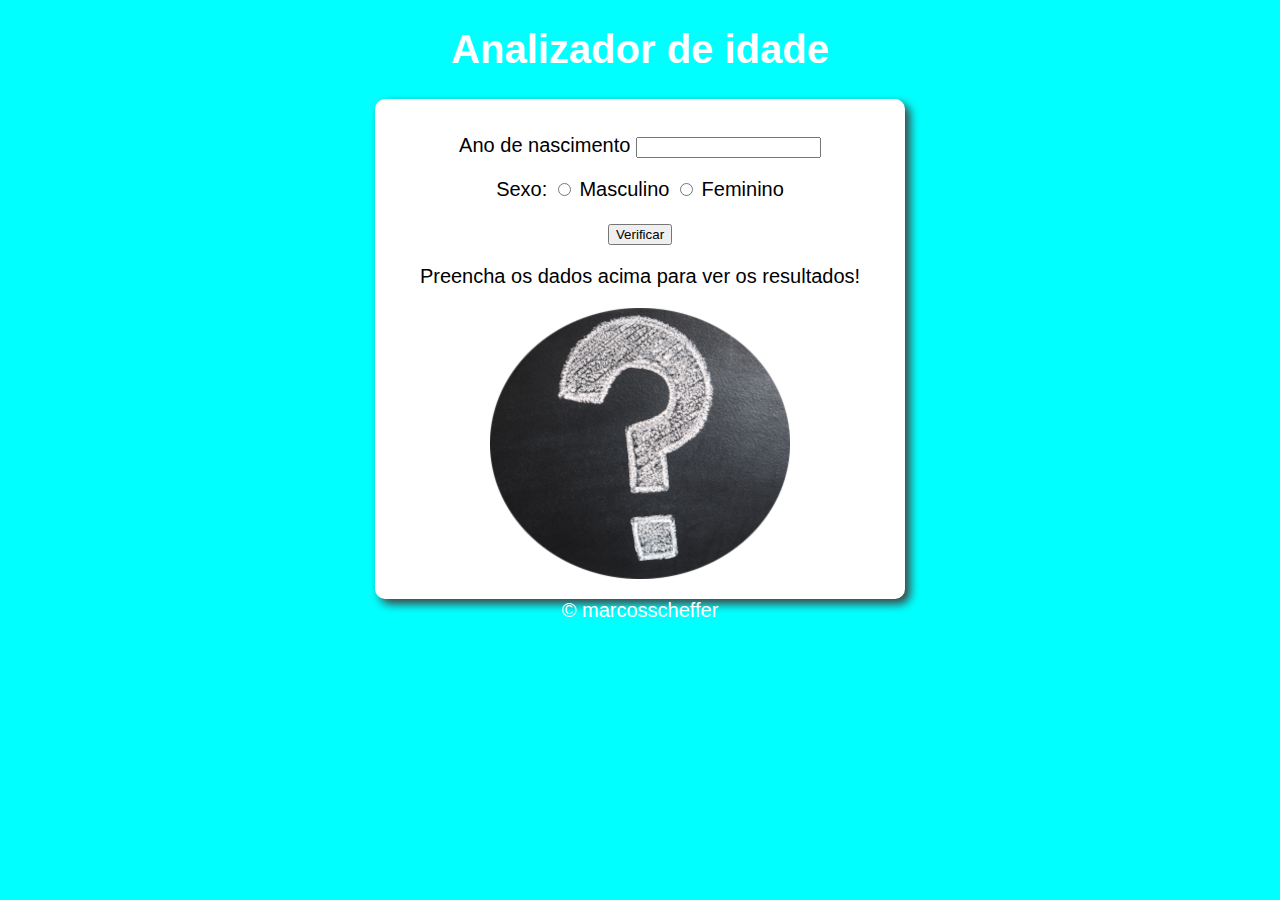
<file: Analizador de Idade/index.html>
<!DOCTYPE html>
<html lang="pt-br">
<head>
    <meta charset="UTF-8">
    <meta http-equiv="X-UA-Compatible" content="IE=edge">
    <meta name="viewport" content="width=device-width, initial-scale=1.0">
    <title>Analizador de Idade</title>
    <link rel="stylesheet" href="style.css">
</head>
<body>
    <header>
        <h1>Analizador de idade</h1>
    </header>
    <section>
      <div>
          <p>Ano de nascimento
              <input type="number" name="txtano" id="txtano">
          </p>
          <p>Sexo:
              <input type="radio" name="radsex" id="masc">
              <label for="masc">Masculino</label>
              <input type="radio" name="radsex" id="fem">
              <label for="fem">Feminino</label>
          </p>
          <input type="button" value="Verificar" onclick="verificar()">
      </div>
      <div id="res">
          <p>Preencha os dados acima para ver os resultados!</p>
          <img src="midia/null.png" alt="">
      </div>
    </section>
    <footer>&copy; marcosscheffer</footer>
    <script src="script.js"></script>
</body>
</html>
</file>
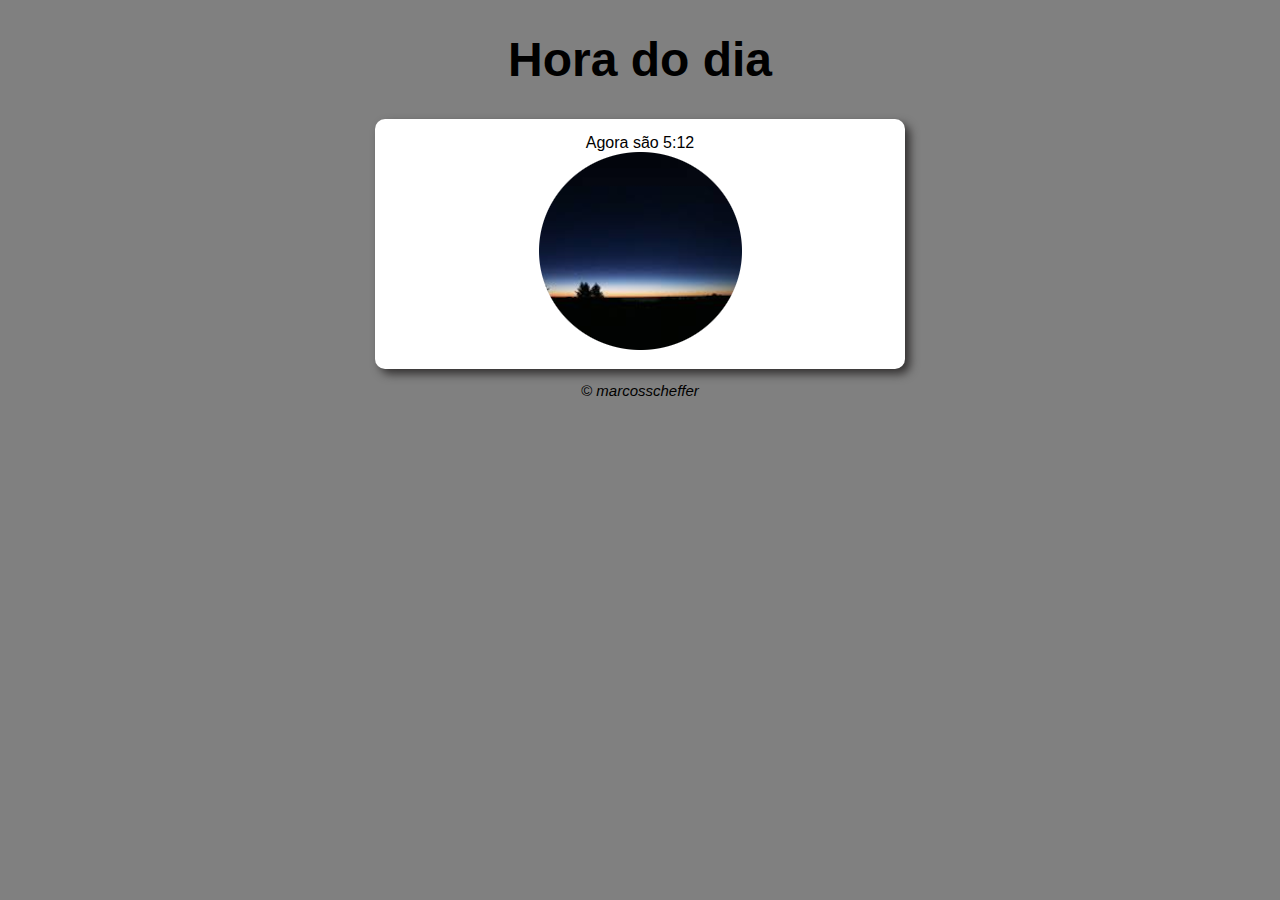
<file: Analizar Horario/index.html>
<!DOCTYPE html>
<html lang="pt-br">
<head>
    <meta charset="UTF-8">
    <meta http-equiv="X-UA-Compatible" content="IE=edge">
    <meta name="viewport" content="width=device-width, initial-scale=1.0">
    <title>Dia</title>
    <link rel="stylesheet" href="style.css">
</head>
<body onload="reload()">
    <header>
        <h1>Hora do dia</h1>
    </header>
    <section>
        <div id="text">
            Aqui vai aparecer msg....
        </div>
        <div id="foto">
            <img src="midia/morning.png" alt="" id="img">
        </div>
    </section>
    <footer>&copy; marcosscheffer</footer>
    <script src="script.js"></script>
</body>
</html>
</file>
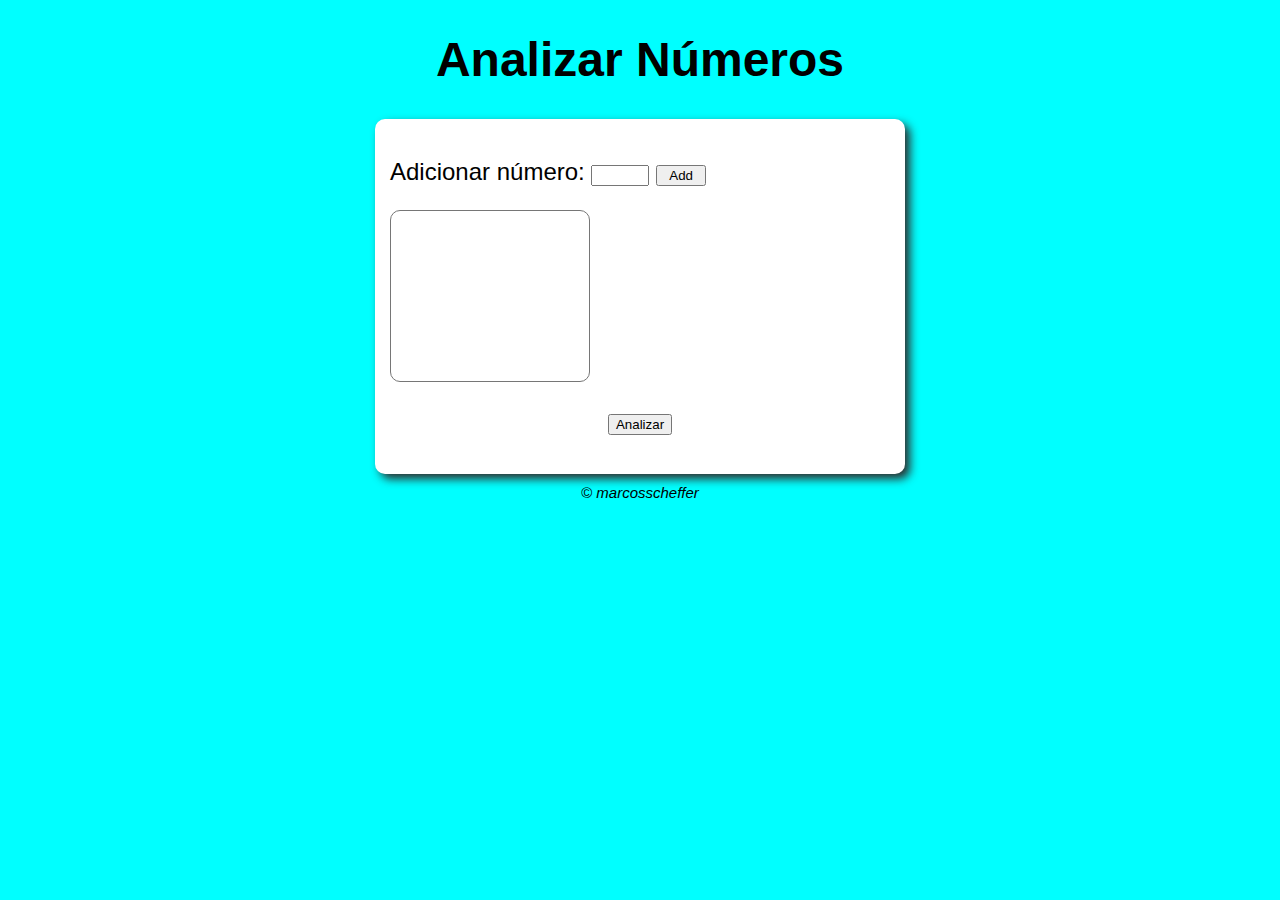
<file: Analizar Números/index.html>
<!DOCTYPE html>
<html lang="en">
<head>
    <meta charset="UTF-8">
    <meta http-equiv="X-UA-Compatible" content="IE=edge">
    <meta name="viewport" content="width=device-width, initial-scale=1.0">
    <title>Analizar Números</title>
    <link rel="stylesheet" href="style.css">
</head>
<body>
    <header>
        <h1>Analizar Números</h1>
    </header>
    <section>
        <div id="add">
            <p>Adicionar número: 
                <input type="number" name="" id="num">
            <input type="button" value="Add" onclick="add()" id="button"></p>
                <select name="" id="list" size="10px">
            </select>
            <p id="analise"><input type="button" value="Analizar" onclick="analise()"></p>
        </div>
        <div id="res">
        </div>
    </section>
    <footer>
        &copy; marcosscheffer
    </footer>
    <script src="script.js"></script>
</body>
</html>
</file>
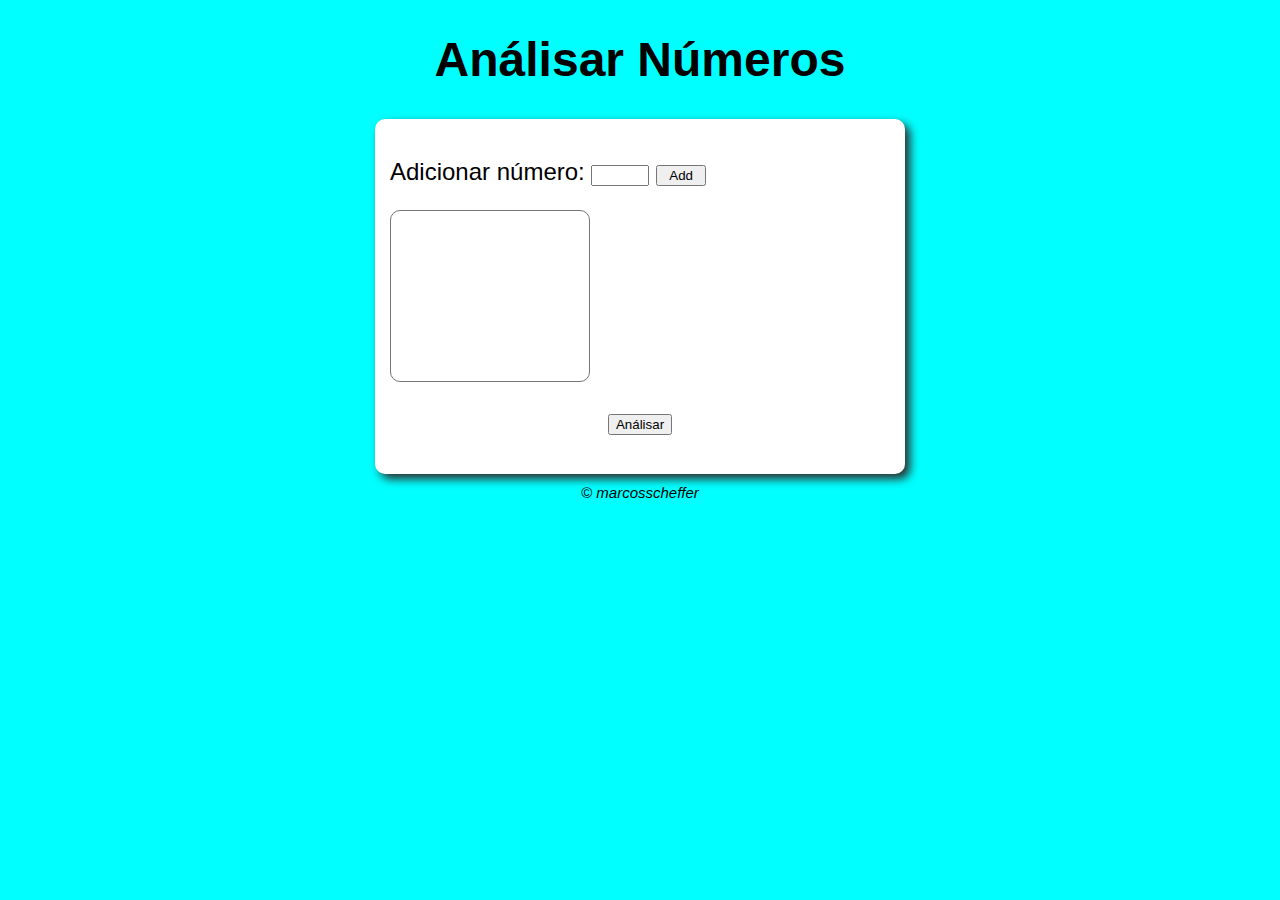
<file: Análisar Números/index.html>
<!DOCTYPE html>
<html lang="en">
<head>
    <meta charset="UTF-8">
    <meta http-equiv="X-UA-Compatible" content="IE=edge">
    <meta name="viewport" content="width=device-width, initial-scale=1.0">
    <title>Analizar Números</title>
    <link rel="stylesheet" href="style.css">
</head>
<body>
    <header>
        <h1>Análisar Números</h1>
    </header>
    <section>
        <div id="add">
            <p>Adicionar número: 
                <input type="number" name="" id="num">
            <input type="button" value="Add" onclick="add()" id="button"></p>
                <select name="" id="list" size="10px">
            </select>
            <p id="analise"><input type="button" value="Análisar" onclick="analise()"></p>
        </div>
        <div id="res"></div>
    </section>
    <footer>
        &copy; marcosscheffer
    </footer>
    <script src="script.js"></script>
</body>
</html>
</file>
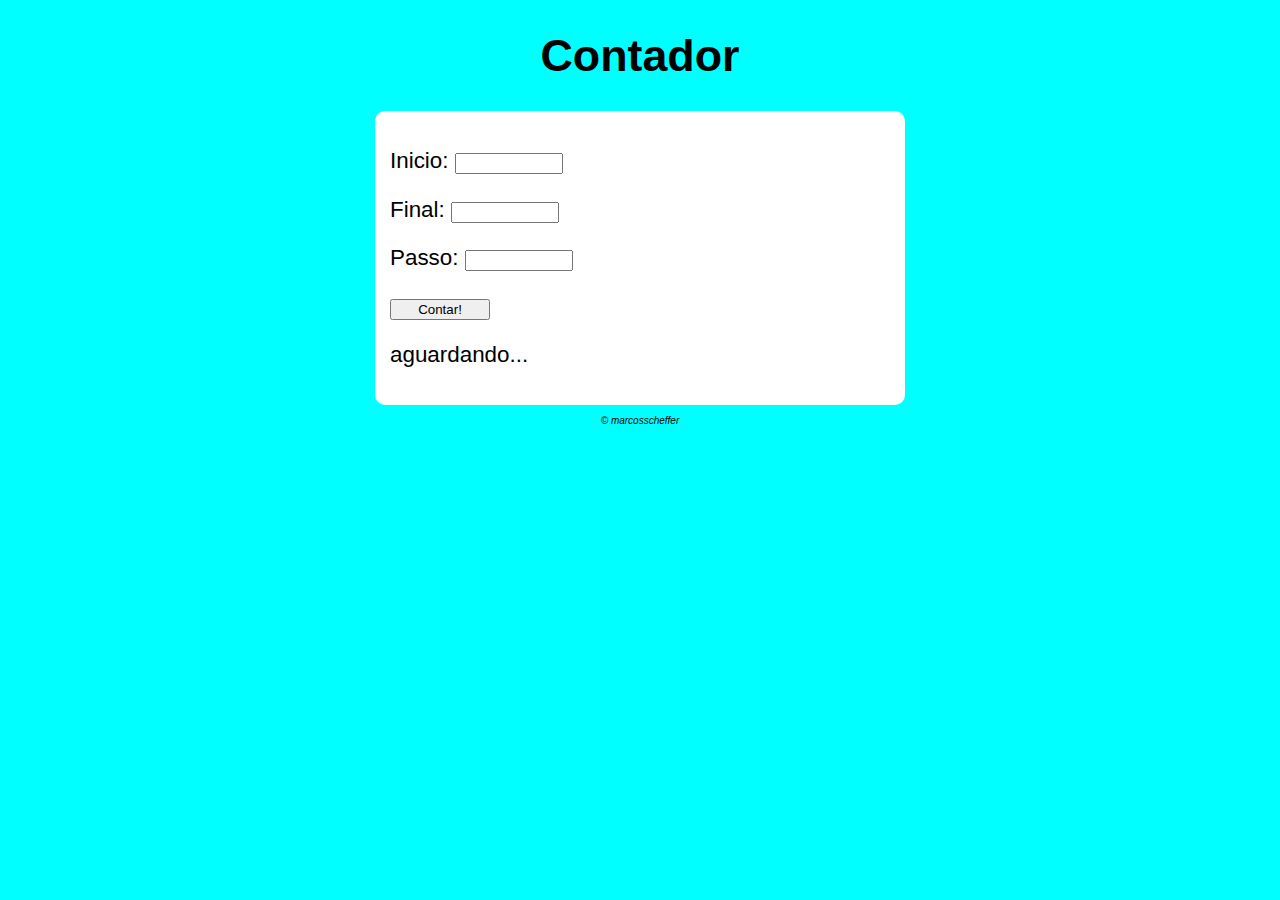
<file: Contador/index.html>
<!DOCTYPE html>
<html lang="pt-br">
<head>
    <meta charset="UTF-8">
    <meta http-equiv="X-UA-Compatible" content="IE=edge">
    <meta name="viewport" content="width=device-width, initial-scale=1.0">
    <title>Contador</title>
    <link rel="stylesheet" href="style.css">
</head>
<body>
    <header>
        <h1>Contador</h1>
    </header>
    <section>
        <div>
            <p>Inicio:
                <input type="number" id="num1">
            </p>
            <p>
                Final:
                <input type="number" id="num2">
            </p>
            <p>
                Passo:
                <input type="number" id="seq">
            </p>
            <input type="button" value="Contar!" onclick="contar()">
        </div>
        <div>
            <p id="text">aguardando...</p>
        </div>
    </section>
    <footer>
           &copy; marcosscheffer
    </footer>
    <script src="script.js"></script>
</body>
</html>
</file>
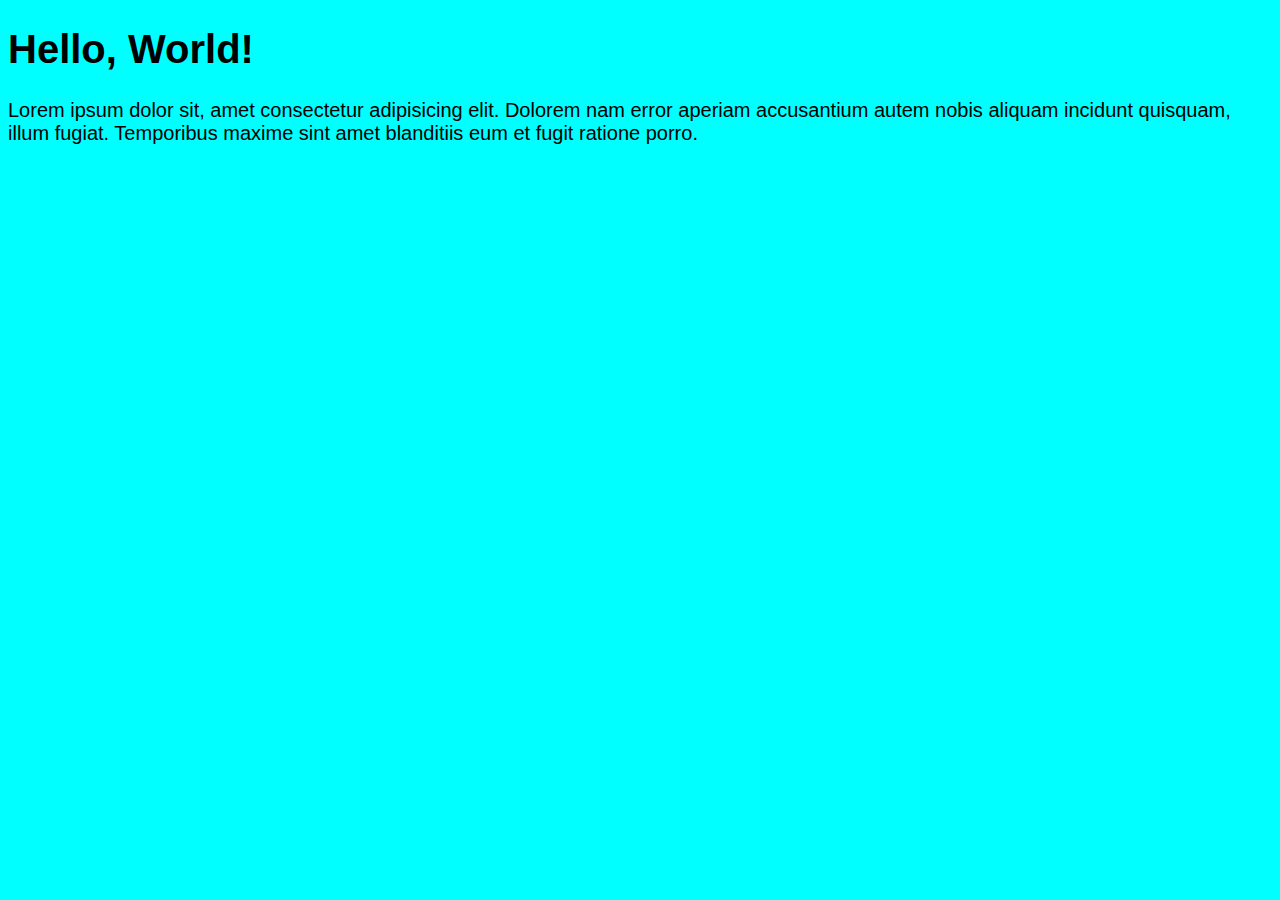
<file: ex001/index.html>
<!DOCTYPE html>
<html lang="pt-br">
<head>
    <meta charset="UTF-8">
    <meta http-equiv="X-UA-Compatible" content="IE=edge">
    <meta name="viewport" content="width=device-width, initial-scale=1.0">
    <title>Document</title>
    <style>
        body {background-color: aqua;
            font-family: Arial, Helvetica, sans-serif;
            font-size: 20px;}
    </style>
</head>
<body>
    <h1>Hello, World!</h1>
    <p>Lorem ipsum dolor sit, amet consectetur adipisicing elit. Dolorem nam error aperiam accusantium autem nobis aliquam incidunt quisquam, illum fugiat. Temporibus maxime sint amet blanditiis eum et fugit ratione porro.</p>
    <script>
        window.alert("Minha primeira mensagem em JavaScript!");
        window.confirm("Esta gostando de Javascript?");
        var nome = window.prompt("Qual é seu nome?");
        window.alert("Seja bem vindo " + nome);
    </script>
</body>
</html>
</file>
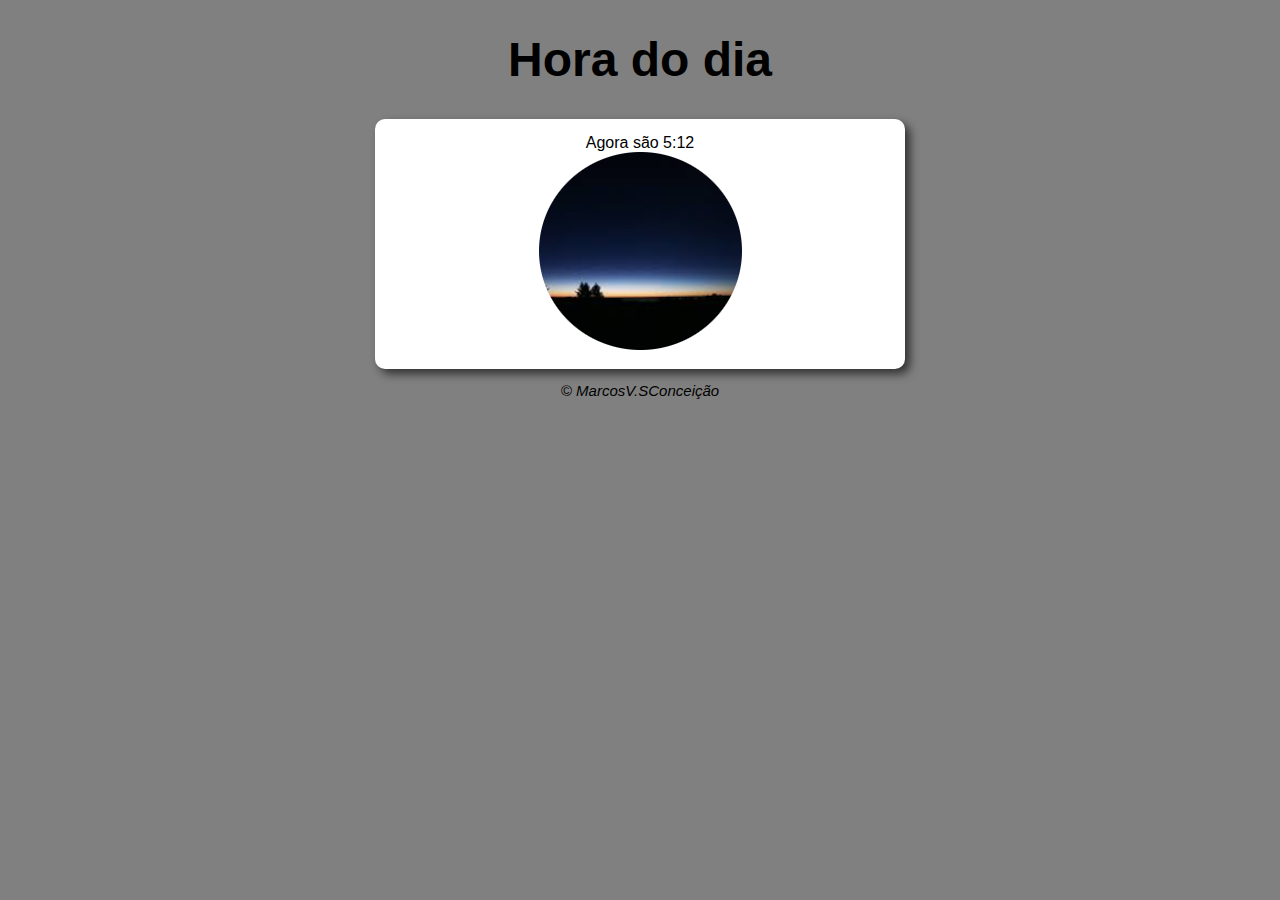
<file: ex002/index.html>
<!DOCTYPE html>
<html lang="pt-br">
<head>
    <meta charset="UTF-8">
    <meta http-equiv="X-UA-Compatible" content="IE=edge">
    <meta name="viewport" content="width=device-width, initial-scale=1.0">
    <title>Dia</title>
    <link rel="stylesheet" href="style.css">
</head>
<body onload="reload()">
    <header>
        <h1>Hora do dia</h1>
    </header>
    <section>
        <div id="text">
            Aqui vai aparecer msg....
        </div>
        <div id="foto">
            <img src="midia/morning.png" alt="" id="img">
        </div>
    </section>
    <footer>&copy; MarcosV.SConceição</footer>
    <script src="script.js"></script>
</body>
</html>
</file>
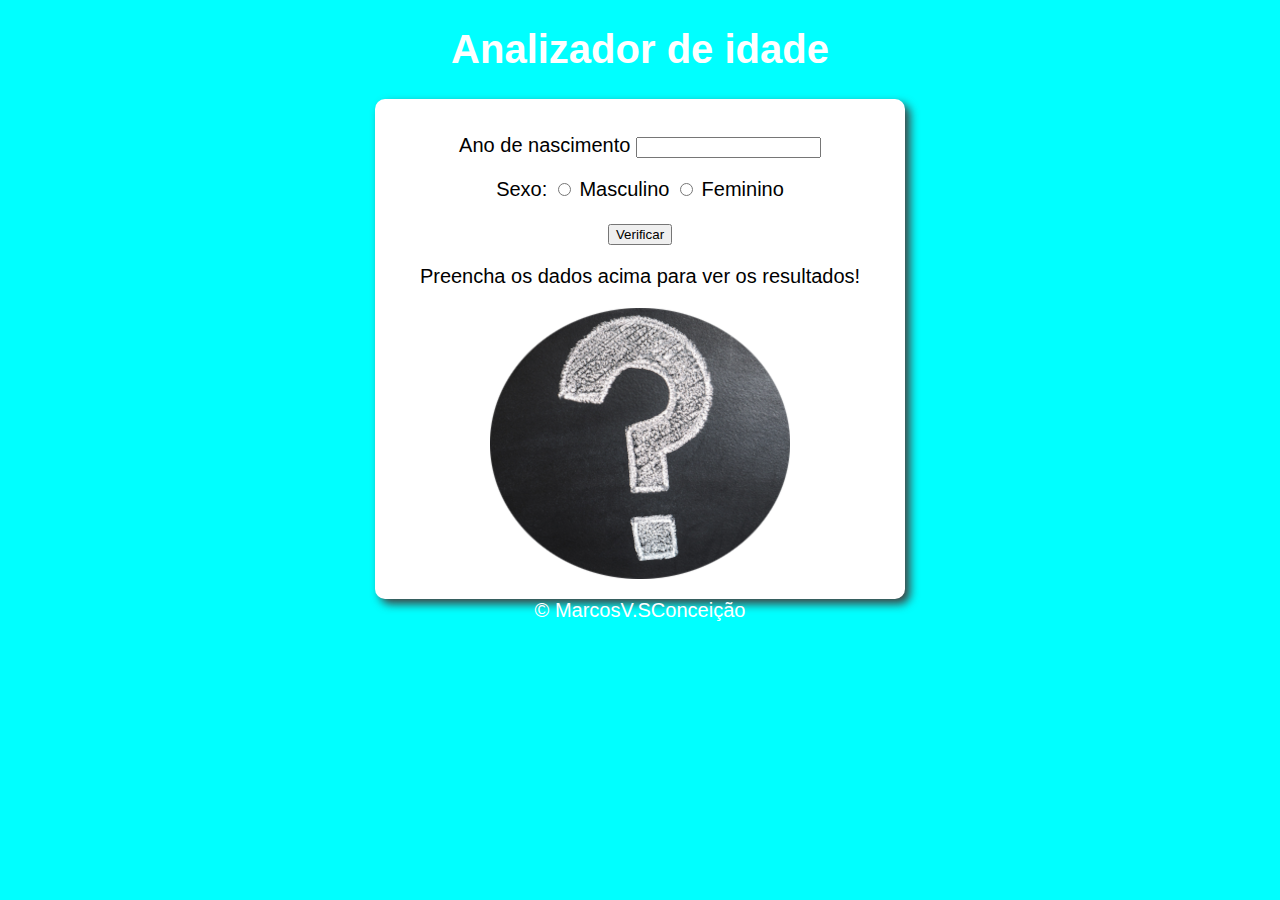
<file: ex003/index.html>
<!DOCTYPE html>
<html lang="pt-br">
<head>
    <meta charset="UTF-8">
    <meta http-equiv="X-UA-Compatible" content="IE=edge">
    <meta name="viewport" content="width=device-width, initial-scale=1.0">
    <title>Analizador de Idade</title>
    <link rel="stylesheet" href="style.css">
</head>
<body>
    <header>
        <h1>Analizador de idade</h1>
    </header>
    <section>
      <div>
          <p>Ano de nascimento
              <input type="number" name="txtano" id="txtano">
          </p>
          <p>Sexo:
              <input type="radio" name="radsex" id="masc">
              <label for="masc">Masculino</label>
              <input type="radio" name="radsex" id="fem">
              <label for="fem">Feminino</label>
          </p>
          <input type="button" value="Verificar" onclick="verificar()">
      </div>
      <div id="res">
          <p>Preencha os dados acima para ver os resultados!</p>
          <img src="midia/null.png" alt="">
      </div>
    </section>
    <footer>&copy; MarcosV.SConceição</footer>
    <script src="script.js"></script>
</body>
</html>
</file>
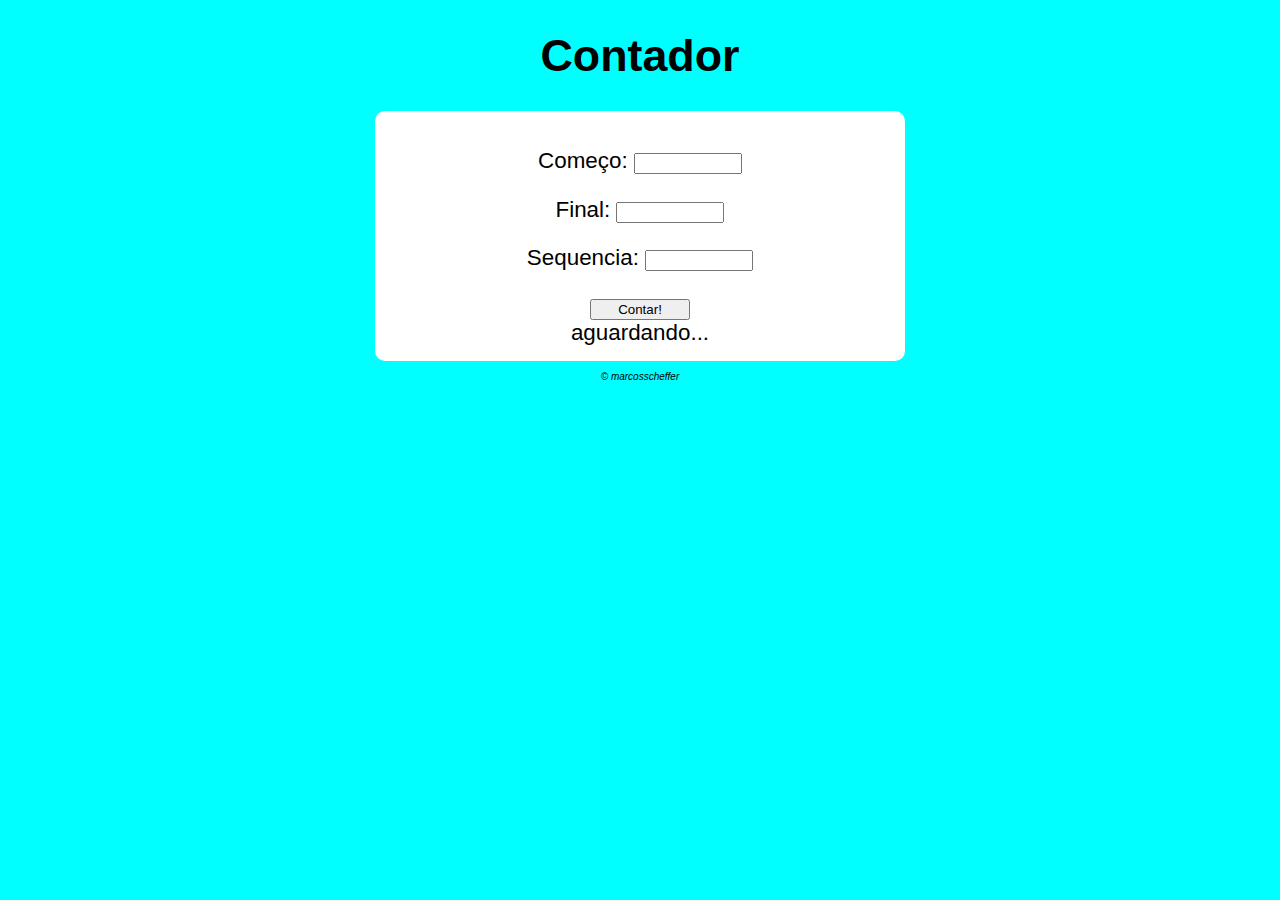
<file: ex004/index.html>
<!DOCTYPE html>
<html lang="pt-br">
<head>
    <meta charset="UTF-8">
    <meta http-equiv="X-UA-Compatible" content="IE=edge">
    <meta name="viewport" content="width=device-width, initial-scale=1.0">
    <title>Contador</title>
    <link rel="stylesheet" href="style.css">
</head>
<body>
    <header>
        <h1>Contador</h1>
    </header>
    <section>
        <div>
            <p>Começo:
                <input type="number" id="num1">
            </p>
            <p>
                Final:
                <input type="number" id="num2">
            </p>
            <p>
                Sequencia:
                <input type="number" id="seq">
            </p>
            <input type="button" value="Contar!" onclick="contar()">
        </div>
        <div id="text">
            aguardando...
        </div>
    </section>
    <footer>
           &copy; marcosscheffer
    </footer>
    <script src="script.js"></script>
</body>
</html>
</file>
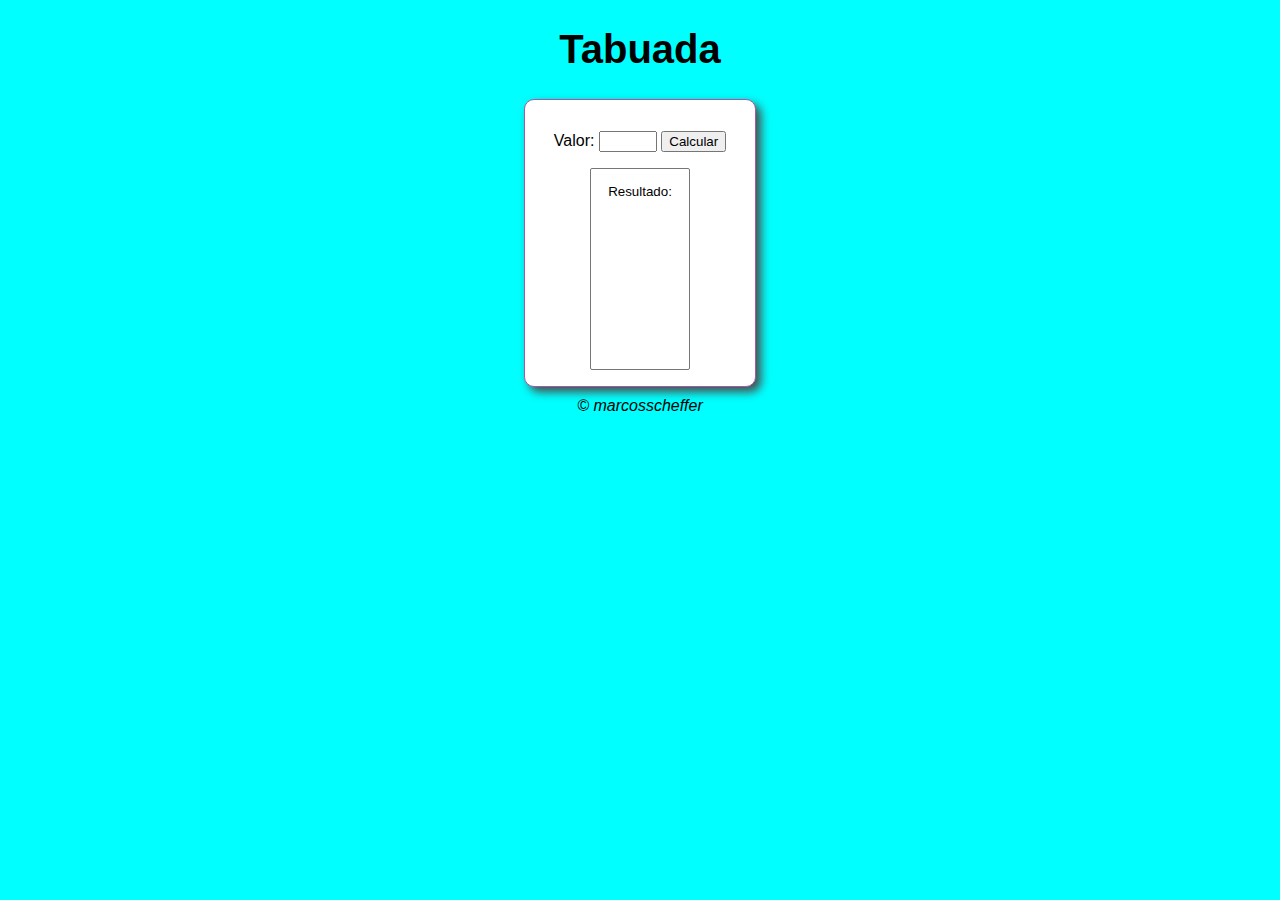
<file: Tabuada/index.html>
<!DOCTYPE html>
<html lang="pt-br">
<head>
    <meta charset="UTF-8">
    <meta http-equiv="X-UA-Compatible" content="IE=edge">
    <meta name="viewport" content="width=device-width, initial-scale=1.0">
    <title>Tabuada</title>
    <link rel="stylesheet" href="style.css">
</head>
<body>
    <header>
        <h1>Tabuada</h1>
    </header>
    <section>
        <div id="in">
            <p>Valor: <input type="number" name="" id="txtn">
            <input type="button" value="Calcular" onclick="calc()"></p>
        </div>
        <div>
            <select name="" id="res" size="10">
                <option value="v1">Resultado:</option>
            </select>
        </div>
    </section>
    <footer>
        &copy; marcosscheffer
    </footer>
    <script src="script.js"></script>
</body>
</html>
</file>
<file: Analizador de Idade/style.css>
body {
    background-color: aqua;
    font-family: Arial, Helvetica, sans-serif;
    font-size: 15pt;
}
header {
    color: white;
    text-align: center;
}
section {
    background-color: white;
    border-radius: 10px;
    padding: 15px;
    width: 500px;
    margin: auto;
    box-shadow: 5px 5px 10px rgb(65, 65, 65);
}
footer {
    color: white;
    text-align: center;
}
div {text-align: center;}
</file>
<file: Analizar Horario/style.css>
body {background-color: aqua;
    font-family: Arial, Helvetica, sans-serif;
    color: rgb(0, 0, 0);}
section {background-color: white;
    border-radius: 10px;
    padding: 15px;
    width: 500px;
    margin: auto;
    box-shadow: 5px 5px 10px rgb(51, 49, 49);}
header {text-align: center;
    font-size: 1.5em;}
footer {text-align: center;
    font-style: italic;
    font-size: 15px;
    margin-top: 1%;}
div {text-align: center;
}
</file>
<file: Analizar Números/style.css>
body {
    background-color: aqua;
    font-family: Arial, Helvetica, sans-serif;
    font-size: 1.5em;
}
header {
    text-align: center;
    margin: auto;
}
section {
    background-color: white;
    margin: auto;
    width: 500px;
    border-radius: 10px;
    box-shadow: 5px 5px 10px rgb(46, 45, 45);
    padding: 15px;
}
select {
    width: 200px;
    border-radius: 10px;
    padding: 5px;
}
input#button {
    width: 50px;}
input#num {
    width: 50px;
}
input#analise {
    margin: auto;
}
p#analise {
    text-align: center;
}
footer {
    font-size: 15px;
    font-style: italic;
    margin-top: 10px;
    text-align: center;
}
</file>
<file: Análisar Números/style.css>
body {
    background-color: aqua;
    font-family: Arial, Helvetica, sans-serif;
    font-size: 1.5em;
}
header {
    text-align: center;
    margin: auto;
}
section {
    background-color: white;
    margin: auto;
    width: 500px;
    border-radius: 10px;
    box-shadow: 5px 5px 10px rgb(46, 45, 45);
    padding: 15px;
}
select {
    width: 200px;
    border-radius: 10px;
    padding: 5px;
}
input#button {
    width: 50px;}
input#num {
    width: 50px;
}
input#analise {
    margin: auto;
}
p#analise {
    text-align: center;
}
footer {
    font-size: 15px;
    font-style: italic;
    margin-top: 10px;
    text-align: center;
}
</file>
<file: Contador/style.css>
body {
    background-color: aqua;
    font-family: Arial, Helvetica, sans-serif;
    font-size: 1.4em;
}
header {
    text-align: center;
}
section {
    text-align: left;
    margin: auto;
    background-color:white;
    width: 500px;
    padding: 15px;
    border-radius: 10px;
}
footer {
    margin-top: 10px;
    text-align: center;
    font-style: italic;
    font-size: 10px;
}
input {width: 100px;}
</file>
<file: ex002/style.css>
body {background-color: aqua;
    font-family: Arial, Helvetica, sans-serif;
    color: rgb(0, 0, 0);}
section {background-color: white;
    border-radius: 10px;
    padding: 15px;
    width: 500px;
    margin: auto;
    box-shadow: 5px 5px 10px rgb(51, 49, 49);}
header {text-align: center;
    font-size: 1.5em;}
footer {text-align: center;
    font-style: italic;
    font-size: 15px;
    margin-top: 1%;}
div {text-align: center;
}
</file>
<file: ex003/style.css>
body {
    background-color: aqua;
    font-family: Arial, Helvetica, sans-serif;
    font-size: 15pt;
}
header {
    color: white;
    text-align: center;
}
section {
    background-color: white;
    border-radius: 10px;
    padding: 15px;
    width: 500px;
    margin: auto;
    box-shadow: 5px 5px 10px rgb(65, 65, 65);
}
footer {
    color: white;
    text-align: center;
}
div {text-align: center;}
</file>
<file: ex004/style.css>
body {
    background-color: aqua;
    font-family: Arial, Helvetica, sans-serif;
    font-size: 1.4em;
}
header {
    text-align: center;
}
section {
    text-align: center;
    margin: auto;
    background-color:white;
    width: 500px;
    padding: 15px;
    border-radius: 10px;
}
footer {
    margin-top: 10px;
    text-align: center;
    font-style: italic;
    font-size: 10px;
}
input {width: 100px;}
</file>
<file: Tabuada/style.css>
body {background-color: aqua;
font-family: Arial, Helvetica, sans-serif;
text-align: center;}
header {font-size: 20px;
margin: auto;
text-align: center;}
section {margin: auto;
width: 200px;
background-color: white;
padding: 15px;
border-radius: 10px;
border-color: rgb(165, 88, 165);
border-style: solid;
border-width: 1px;
box-shadow: 5px 5px 10px rgb(75, 75, 75);
}
footer {text-align: center;
margin-top: 10px;
font-style: italic;}
input#txtn {width: 50px;}
select {padding: 15px;}
</file>
